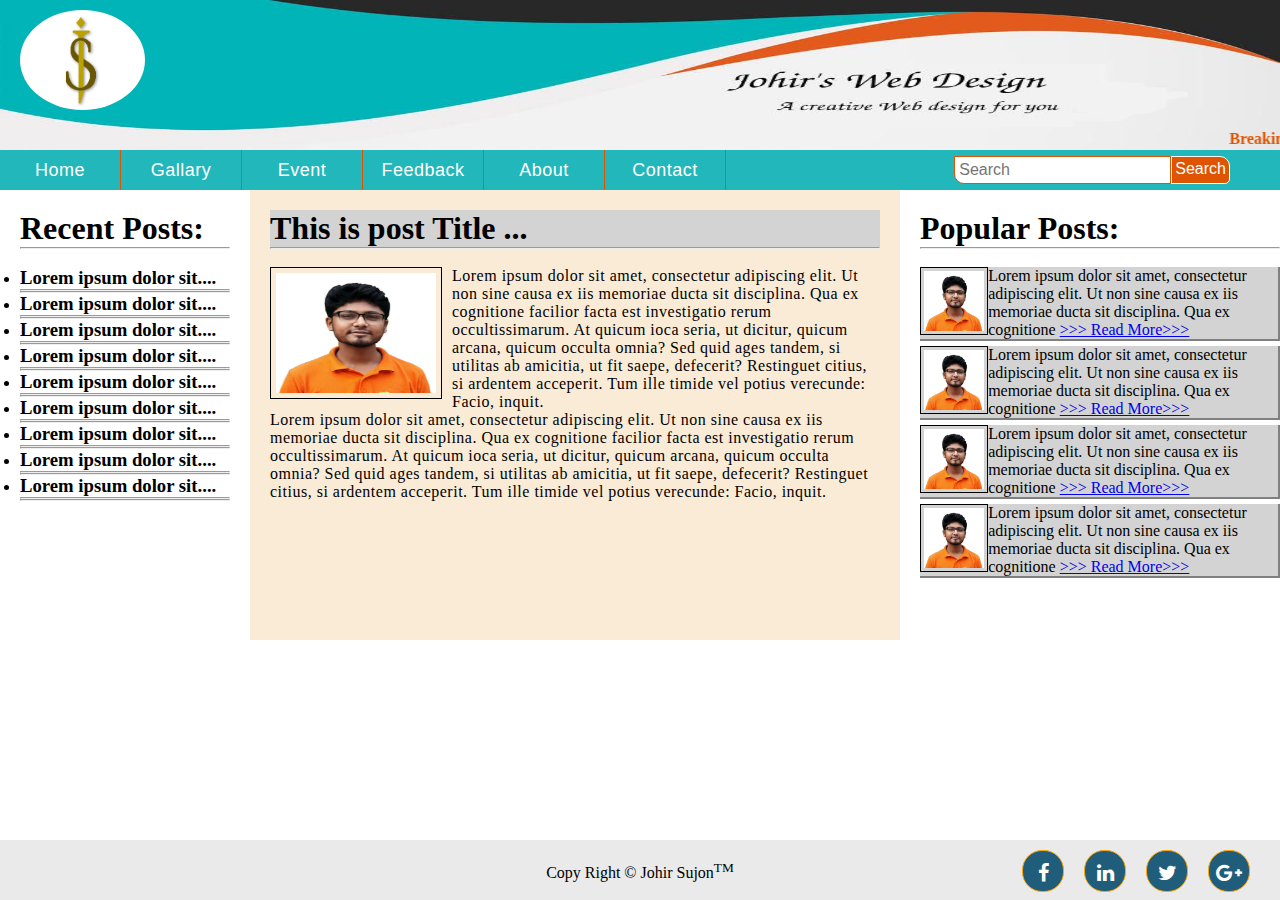
<file: index.html>
<!DOCTYPE html>
<html>

<head>
    <title>Johir's First Web </title>
    <link rel="stylesheet" type="text/css" href="css/style.css" /> </head>

<body>
    <div class="container">
        <!--==========================================
        ============Banner and logo below ============-->
        <div class="header">
            <div class="logo"> <img class="logo-img" src="images/logo.png" alt="logo"> </div>
            <div class="marquee">
                <marquee> <b>Breaking News: </b> Johir's Web Design. A creative Solution for your Website, Blog and news portal. </marquee>
            </div>
        </div>
        <div class="menu">
            
                <nav class="nav">
                    <ul class="nav-ul">
                        <li><a href="#">Home</a></li>
                        <li><a href="#">Gallary</a></li>
                        <li><a href="#">Event</a></li>
                        <li><a href="#">Feedback</a></li>
                        <li><a href="#">About</a></li>
                        <li><a href="#">Contact</a></li>
                    </ul>
                </nav>
             <form class="search-form">
                  <input type="text" placeholder="Search">
                 <button>Search</button>
            </form>
           
        </div>
        <!--============================================================
         ====================Section begin=============================
        =========================================================== -->
        <div class="section">
            <div class="leftSideBar">
                <h1> Recent Posts: <hr></h1> <br/>
                <ul>
                   <li><h3><a href="#">Lorem ipsum dolor sit.... </a></h3></li> <hr> <hr>
                   <li><h3><a href="#">Lorem ipsum dolor sit.... </a></h3></li> <hr><hr>
                   <li><h3><a href="#">Lorem ipsum dolor sit.... </a></h3></li> <hr><hr>
                   <li><h3><a href="#">Lorem ipsum dolor sit.... </a></h3></li> <hr><hr>
                   <li><h3><a href="#">Lorem ipsum dolor sit.... </a></h3></li> <hr><hr>
                   <li><h3><a href="#">Lorem ipsum dolor sit.... </a></h3></li> <hr><hr>
                   <li><h3><a href="#">Lorem ipsum dolor sit.... </a></h3></li> <hr><hr>
                   <li><h3><a href="#">Lorem ipsum dolor sit.... </a></h3></li> <hr><hr>
                   <li><h3><a href="#">Lorem ipsum dolor sit.... </a></h3></li> <hr><hr>
    
         
                </ul>
            
            </div>
            <!-- Left sidebar div end -->
            <div class="article"> 
               <h1> This is post Title ... </h1><hr> <br>
                <img src="images/johir.png" alt="Johir Image">
                <p>Lorem ipsum dolor sit amet, consectetur adipiscing elit. Ut non sine causa ex iis memoriae ducta sit disciplina. Qua ex cognitione facilior facta est investigatio rerum occultissimarum. At quicum ioca seria, ut dicitur, quicum arcana, quicum occulta omnia? Sed quid ages tandem, si utilitas ab amicitia, ut fit saepe, defecerit? Restinguet citius, si ardentem acceperit. Tum ille timide vel potius verecunde: Facio, inquit. </p><p>Lorem ipsum dolor sit amet, consectetur adipiscing elit. Ut non sine causa ex iis memoriae ducta sit disciplina. Qua ex cognitione facilior facta est investigatio rerum occultissimarum. At quicum ioca seria, ut dicitur, quicum arcana, quicum occulta omnia? Sed quid ages tandem, si utilitas ab amicitia, ut fit saepe, defecerit? Restinguet citius, si ardentem acceperit. Tum ille timide vel potius verecunde: Facio, inquit. </p>
            
            </div>
            <!-- article div end -->
            <div class="rightSideBar"> 
                <h1> Popular Posts:</h1><hr> <br>
                 <div class="popular-post">
                     <img src="images/johir.png" alt="Johir Image">
                <p>Lorem ipsum dolor sit amet, consectetur adipiscing elit. Ut non sine causa ex iis memoriae ducta sit disciplina. Qua ex cognitione <a href="#">>>> Read More>>></a> </p>
                  
                </div> 
                <div class="popular-post">
                     <img src="images/johir.png" alt="Johir Image">
                <p>Lorem ipsum dolor sit amet, consectetur adipiscing elit. Ut non sine causa ex iis memoriae ducta sit disciplina. Qua ex cognitione <a href="#">>>> Read More>>></a> </p>
                  
                </div>  <div class="popular-post">
                     <img src="images/johir.png" alt="Johir Image">
                <p>Lorem ipsum dolor sit amet, consectetur adipiscing elit. Ut non sine causa ex iis memoriae ducta sit disciplina. Qua ex cognitione <a href="#">>>> Read More>>></a> </p>
                  
                </div> 
                
                <div class="popular-post">
                     <img src="images/johir.png" alt="Johir Image">
                <p>Lorem ipsum dolor sit amet, consectetur adipiscing elit. Ut non sine causa ex iis memoriae ducta sit disciplina. Qua ex cognitione <a href="#">>>> Read More>>></a> </p>
                  
                </div>
            </div>
            <!--Right sidebar Div end -->
        </div>
        <!--Section div end -->
        
        <div class="footer">
            <div class="footerText">
                <p> Copy Right &copy; Johir Sujon<sup>TM</sup></p>
            </div>
            <div class="social">
                  <link rel="stylesheet" href="https://maxcdn.bootstrapcdn.com/font-awesome/4.4.0/css/font-awesome.min.css" />
            <link href="//netdna.bootstrapcdn.com/font-awesome/4.0.3/css/font-awesome.css" rel="stylesheet" />

 
                <ul>
                    <li><a href="https://www.facebook.com/johir.uddin123" target="_blank"><i class="fa fa-facebook"></i></a></li>
                    <li><a href="http://linkedin.com/in/johiruddin"><i class="fa fa-linkedin"></i></a></li>
                    <li><a href="http://twitter.com/johiruddinsujon"><i class="fa fa-twitter"></i></a></li>
                    <li><a href="http://plus.google.com/"><i class="fa fa-google-plus"></i> </a></li>
                </ul>
            </div>
        </div> <!--Foter Section end div -->
        
    </div>
    <!-- Container End  -->
</body>

</html>
</file>
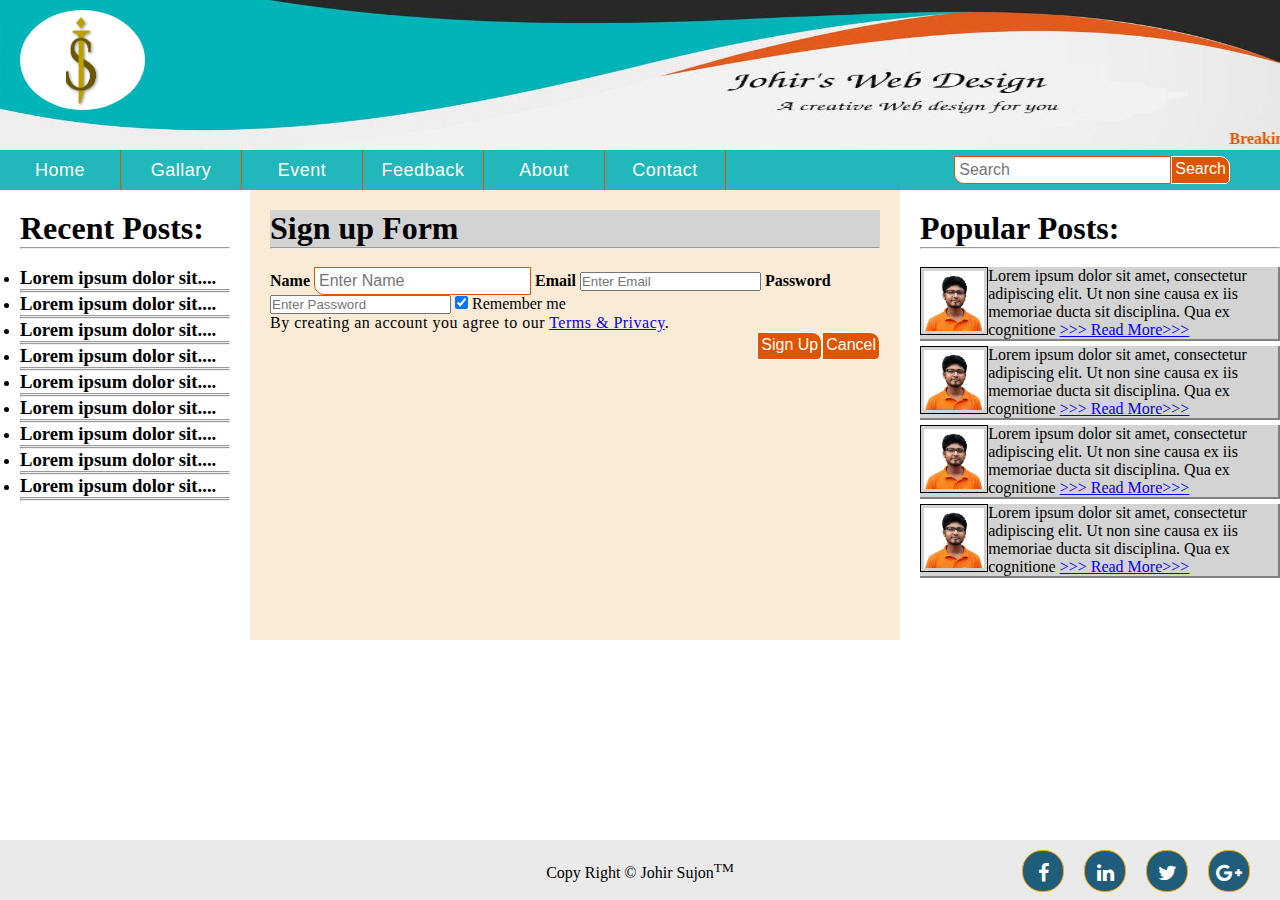
<file: signup.html>
<!DOCTYPE html>
<html>

<head>
    <title>Johir's First Web </title>
    <link rel="stylesheet" type="text/css" href="css/style.css" /> </head>

<body>
    <div class="container">
        <!--==========================================
        ============Banner and logo below ============-->
        <div class="header">
            <div class="logo"> <img class="logo-img" src="images/logo.png" alt="logo"> </div>
            <div class="marquee">
                <marquee> <b>Breaking News: </b> Johir's Web Design. A creative Solution for your Website, Blog and news portal. </marquee>
            </div>
        </div>
        <div class="menu">
            <nav class="nav">
                <ul class="nav-ul">
                    <li><a href="#">Home</a></li>
                    <li><a href="#">Gallary</a></li>
                    <li><a href="#">Event</a></li>
                    <li><a href="#">Feedback</a></li>
                    <li><a href="#">About</a></li>
                    <li><a href="#">Contact</a></li>
                </ul>
            </nav>
            <form class="search-form">
                <input type="text" placeholder="Search">
                <button>Search</button>
            </form>
        </div>
        <!--============================================================
         ====================Section begin=============================
        =========================================================== -->
        <div class="section">
            <div class="leftSideBar">
                <h1> Recent Posts: <hr></h1>
                <br/>
                <ul>
                    <li>
                        <h3><a href="#">Lorem ipsum dolor sit.... </a></h3></li>
                    <hr>
                    <hr>
                    <li>
                        <h3><a href="#">Lorem ipsum dolor sit.... </a></h3></li>
                    <hr>
                    <hr>
                    <li>
                        <h3><a href="#">Lorem ipsum dolor sit.... </a></h3></li>
                    <hr>
                    <hr>
                    <li>
                        <h3><a href="#">Lorem ipsum dolor sit.... </a></h3></li>
                    <hr>
                    <hr>
                    <li>
                        <h3><a href="#">Lorem ipsum dolor sit.... </a></h3></li>
                    <hr>
                    <hr>
                    <li>
                        <h3><a href="#">Lorem ipsum dolor sit.... </a></h3></li>
                    <hr>
                    <hr>
                    <li>
                        <h3><a href="#">Lorem ipsum dolor sit.... </a></h3></li>
                    <hr>
                    <hr>
                    <li>
                        <h3><a href="#">Lorem ipsum dolor sit.... </a></h3></li>
                    <hr>
                    <hr>
                    <li>
                        <h3><a href="#">Lorem ipsum dolor sit.... </a></h3></li>
                    <hr>
                    <hr> </ul>
            </div>
            <!-- Left sidebar div end -->
            <div class="article">
                <h1> Sign up  Form </h1>
                <hr>
                
                <br> 
                
                    <form action="#" >
                      <div class="form-container">
                          <label><b>Name</b></label>
                        <input type="text" placeholder="Enter Name" name="name" required>
                        <label><b>Email</b></label>
                        <input type="email" placeholder="Enter Email" name="email" required>

                        <label><b>Password</b></label>
                        <input type="password" placeholder="Enter Password" name="psw" required>
                        <input type="checkbox" checked="checked"> Remember me
                        <p>By creating an account you agree to our <a href="#">Terms & Privacy</a>.</p>

                        <div class="clearfix">
                          <button type="button" class="cancelbtn">Cancel</button>
                          <button type="submit" class="signupbtn">Sign Up</button>
                        </div>
                      </div>
                    </form>
                <br> <br> <br>
                
            </div>
            <!-- article sign up div end -->
            <div class="rightSideBar">
                <h1> Popular Posts:</h1>
                <hr>
                <br>
                <div class="popular-post"> <img src="images/johir.png" alt="Johir Image">
                    <p>Lorem ipsum dolor sit amet, consectetur adipiscing elit. Ut non sine causa ex iis memoriae ducta sit disciplina. Qua ex cognitione <a href="#">>>> Read More>>></a> </p>
                </div>
                <div class="popular-post"> <img src="images/johir.png" alt="Johir Image">
                    <p>Lorem ipsum dolor sit amet, consectetur adipiscing elit. Ut non sine causa ex iis memoriae ducta sit disciplina. Qua ex cognitione <a href="#">>>> Read More>>></a> </p>
                </div>
                <div class="popular-post"> <img src="images/johir.png" alt="Johir Image">
                    <p>Lorem ipsum dolor sit amet, consectetur adipiscing elit. Ut non sine causa ex iis memoriae ducta sit disciplina. Qua ex cognitione <a href="#">>>> Read More>>></a> </p>
                </div>
                <div class="popular-post"> <img src="images/johir.png" alt="Johir Image">
                    <p>Lorem ipsum dolor sit amet, consectetur adipiscing elit. Ut non sine causa ex iis memoriae ducta sit disciplina. Qua ex cognitione <a href="#">>>> Read More>>></a> </p>
                </div>
            </div>
            <!--Right sidebar Div end -->
        </div>
        <!--Section div end -->
        <div class="footer">
            <div class="footerText">
                <p> Copy Right &copy; Johir Sujon<sup>TM</sup></p>
            </div>
            <div class="social">
                <link rel="stylesheet" href="https://maxcdn.bootstrapcdn.com/font-awesome/4.4.0/css/font-awesome.min.css" />
                <link href="//netdna.bootstrapcdn.com/font-awesome/4.0.3/css/font-awesome.css" rel="stylesheet" />
                <ul>
                    <li><a href="https://www.facebook.com/johir.uddin123" target="_blank"><i class="fa fa-facebook"></i></a></li>
                    <li><a href="http://linkedin.com/in/johiruddin"><i class="fa fa-linkedin"></i></a></li>
                    <li><a href="http://twitter.com/johiruddinsujon"><i class="fa fa-twitter"></i></a></li>
                    <li><a href="http://plus.google.com/"><i class="fa fa-google-plus"></i> </a></li>
                </ul>
            </div>
        </div>
        <!--Foter Section end div -->
    </div>
    <!-- Container End  -->
</body>

</html>
</file>
<file: css/style.css>
* {
    margin: 0;
    padding: 0;
}

body {
    width: 100%;
}

.header {
    height: 150px;
    background-image: url(../images/banner.jpg);
    background-repeat: no-repeat;
    background-size: 100% 150px;
    position: relative;
}

.logo {
    height: 100px;
    position: absolute;
    top: 10px;
    left: 20px;
}

.logo-img {
    height: 100px;
    border-radius: 50%;
}

.marquee {
    position: absolute;
    top: 130px;
    right: 0px;
    width: 100%;
    color: #DE5400;
}

.leftSideBar {
    height: 300px;
    width: 210px;
   
    position: absolute;
    top: 190px;
    padding: 20px;
}
.leftSideBar li a{
    color: black;
    text-decoration: none;
    
    margin-top: 5px;
    
}

.article {
    height: 410px;
    width: 610px;
    background-color:antiquewhite;
    position: absolute;
    left: 250px;
    top: 190px;
    padding :20px;
}
.article h1{
    background-color: lightgray;
}
.article img{
    height: 120px;
    width: 160px;
    float:left;
    padding: 5px;
    border: 1px solid black;
    margin-right: 10px;
}
.article p{
   letter-spacing:.5px;
}

.rightSideBar {
    position: absolute;
    top: 190px;
    left: 900px;
    height: 300px;
    width: 360px;
    
    padding: 20px;
}
.popular-post{
    background-color:lightgrey;
    margin-bottom: 5px;
    border-bottom: 2px solid gray;
    border-right: 2px solid gray;
}
.popular-post:hover{
    border-bottom: 1px solid gray;
    border-right: 1px solid gray;
  
}
.popular-post img{
    float: left;
    height: 60px;;
    padding: 3px;
    border: 1px solid black;
}

.menu {
    width: 100%;
    background: #22B7BA;
    overflow: auto;
}

.menu .nav-ul {
    margin: 0;
    padding: 0;
    list-style: none;
    line-height: 40px;
    
}
.menu li{
    float:left;
}
.menu ul li a{
    background-color: #22B7BA;
    text-decoration: none;
    display: block;
    width: 120px;
    text-align: center;
    color:white;
   
    border-right: 0.5px solid #DE5400;
    font-size: 18px;
    font-family:sans-serif;
    letter-spacing: 0.5px;
    
}
.menu li a:hover{
    background-color:#DE5400;
    font-size: 22px;
    
}
.search-form{
    margin-top: 6px;
    vertical-align: middle;
    float:right;
    margin-right: 50px;
    
}
input[type=text]{
    padding: 4px;
    border:1px solid #DE5400 ;
    border-radius: 0 0 0 10px;
    font-size:16px;
    
}
button{
    float: right;
    background: #DE5400;
    color:white;
    border-radius: 0 10px 5px 0;
    cursor: pointer;
    padding: 3px;
    padding-bottom: 5px;
    font-family: sans-serif;
    border: 1px solid ;
    font-size: 16px;
    
}


.footer{
    position: fixed;
    bottom: 0px;
    width: 100%;
    background-color: #EAEAEA;
    height: 60px;
}
.footerText{
    text-align: center;
    padding-top: 20px;
}

.social{
    position: absolute;
    right: 20px;
    top: 0px;
}


.social ul li {
    list-style-type: none;
    float: left;
    
}

.social ul li a i {
   
    background: #205D7A;
    color: #fff;
    width: 40px;
    height: 28px;
    border-radius: 20px;
   border:1px solid orange;
    font-size: 20px;
    text-align: center;
    margin: 10px;
    padding-top:12px;
 
}
.fa-facebook {
    background:#3b5998
} 
.fa-linkedin {
    background:#007bb6
}
.fa-twitter {
    background:#00aced
}
.google-plus {
    background-color: orange;
}


.social ul li a i:hover {
    
    transform: matrix(0.766044, -0.642787, 0.642787, 0.766044, 0, 0) rotate(1480deg) scale(1.5, 1.5);

    transition-duration: 3s;
  
}
</file>
